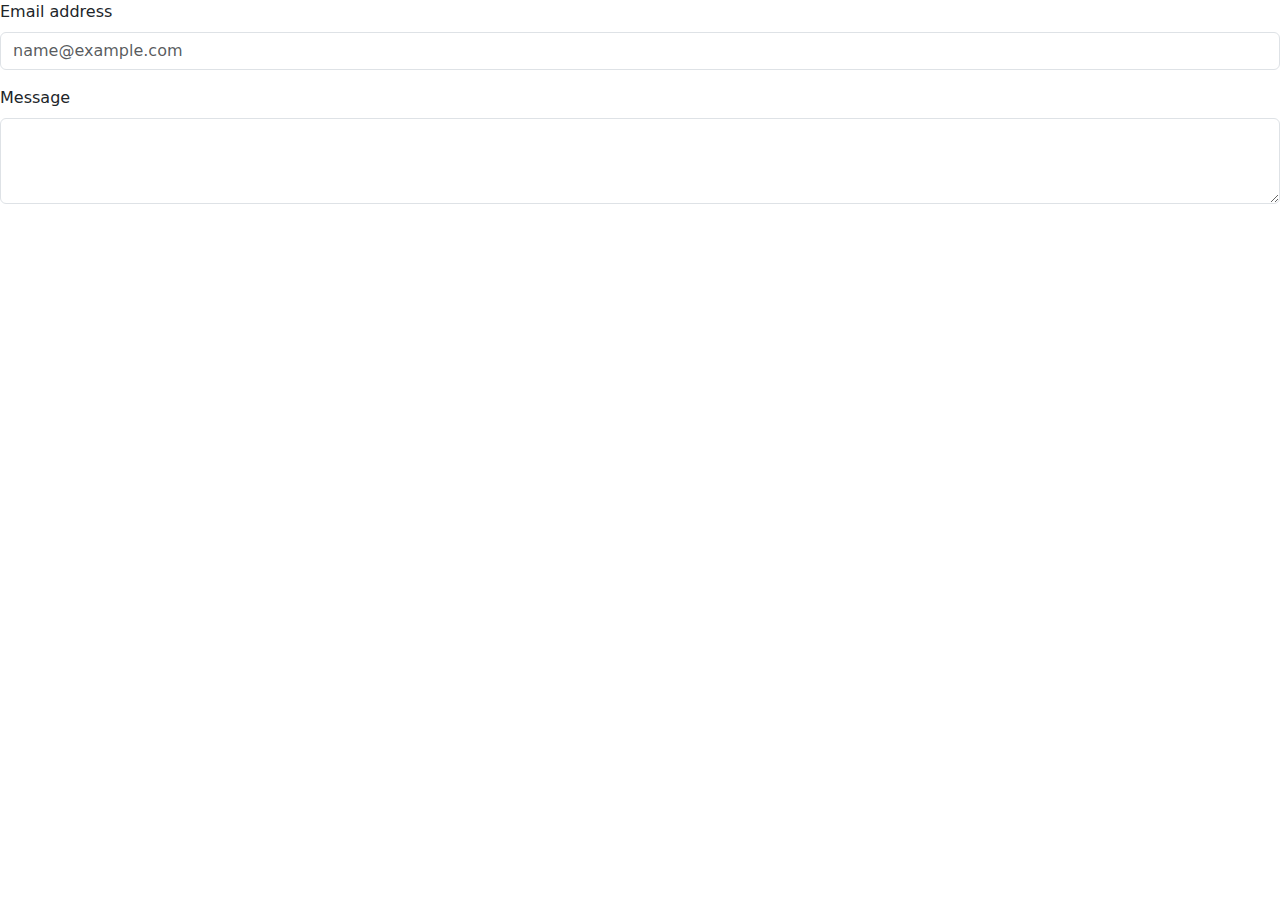
<file: message.html>
<!DOCTYPE html>
<html>
  <head>
        <title>Message</title>
        <meta charset="utf-8">
        <meta name="viewport" content="width=device-width, initial-scale=1">
        <link href="https://cdn.jsdelivr.net/npm/bootstrap@5.0.0-beta2/dist/css/bootstrap.min.css" rel="stylesheet">
        <script src="https://cdn.jsdelivr.net/npm/@popperjs/core@2.6.0/dist/umd/popper.min.js"></script>
        <script src="https://cdn.jsdelivr.net/npm/bootstrap@5.0.0-beta2/dist/js/bootstrap.min.js"></script>
  </head>
  <body>
    <div class="mb-3">
      <label for="exampleFormControlInput1" class="form-label">Email address</label>
      <input type="email" class="form-control" id="exampleFormControlInput1" placeholder="name@example.com">
    </div>
    <div class="mb-3">
      <label for="exampleFormControlTextarea1" class="form-label">Message</label>
      <textarea class="form-control" id="exampleFormControlTextarea1" rows="3"></textarea>
    </div>
  </body>
</html>
</file>
